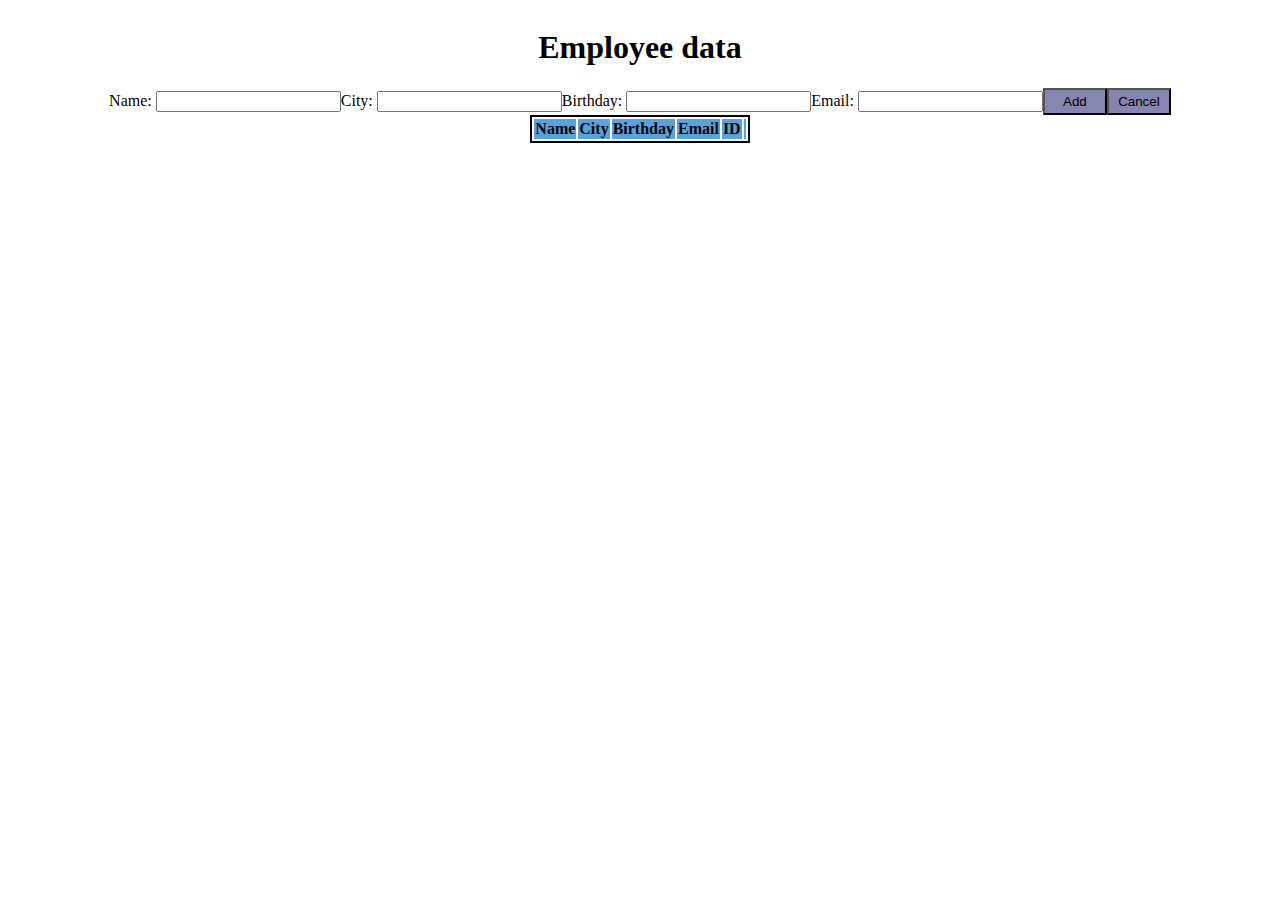
<file: additionalExercise/index.html>
<!DOCTYPE html>
<html lang="en">
<head>
    <meta charset="UTF-8">
    <meta http-equiv="X-UA-Compatible" content="IE=edge">
    <meta name="viewport" content="width=device-width, initial-scale=1.0">
    <title>Document</title>
    <link rel="stylesheet" href="index.css">
</head>
<body>
    <h1> Employee data </h1>
    <div class="addEmployee">
        <label for="name">Name:
            <input type="text" class="name"> </label>
        <label for="city">City:
            <input type="text" class="city"> </label>
        <label for="birthday">Birthday:
            <input type="text" class="birthday"> </label>
        <label for="email">Email:
            <input type="text" class="email"> </label>
        <label for="id" class="id"> </label>
        <button type="button" id="btnAdd"> Add </button>
        <button type="button" id="btnCancel"> Cancel </button>
    </div>
    <div class="container">
    <section class="tabla">
        <table >
            <thead>
                <tr>
                    <th>Name</th>
                    <th>City</th>
                    <th>Birthday</th>
                    <th>Email</th>
                    <th>ID</th>
                    <th></th>
                </tr>
            </thead>
            <tbody id="table">
            </tbody>
        </table>
        </section>
    </div>
    <script src="index.js"></script>
</body>
</html>
</file>
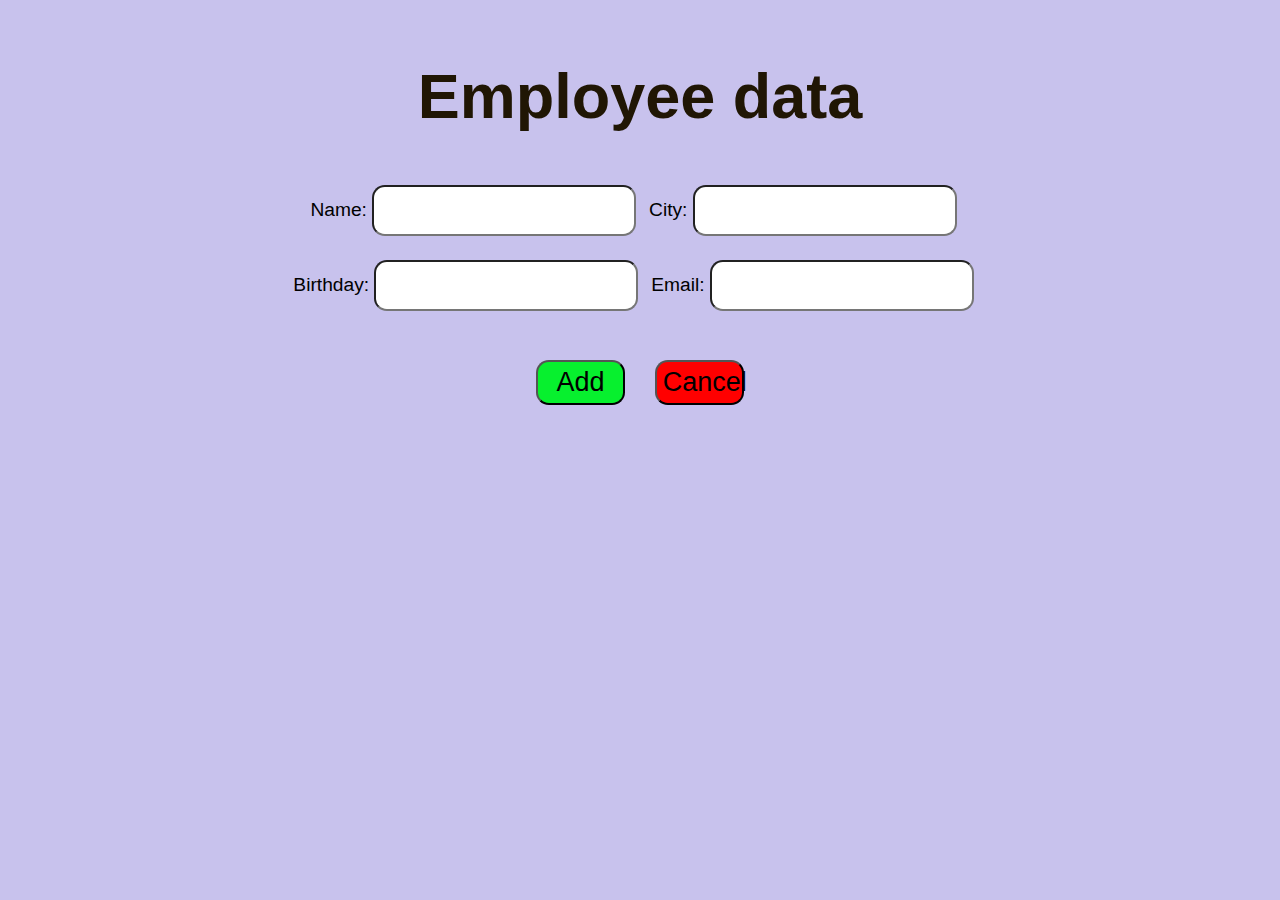
<file: additionalExersice2/index.html>
<!DOCTYPE html>
<html lang="en">
<head>
    <meta charset="UTF-8">
    <meta http-equiv="X-UA-Compatible" content="IE=edge">
    <meta name="viewport" content="width=device-width, initial-scale=1.0">
    <link rel="stylesheet" href="index.css">
    <title>Employee API</title>
</head>
<body>
    <h2> Employee data </h2>
    <div class="addEmployee">
        <label for="name">Name:
            <input type="text" class="name"> </label>
        <label for="city">City:
            <input type="text" class="city"> </label>
        <label for="birthday">Birthday:
            <input type="text" class="birthday"> </label>
        <label for="email">Email:
            <input type="text" class="email"> </label>
        <label for="id" class="id"> </label>
        <div class="divButton">
        <button type="button" id="btnAdd"> Add </button>
        <button type="button" id="btnCancel"> Cancel </button>
        </div>
    </div>
    <div class="employeeList">

    </div>
    <script src="index.js"></script>
</body>
</html>
</file>
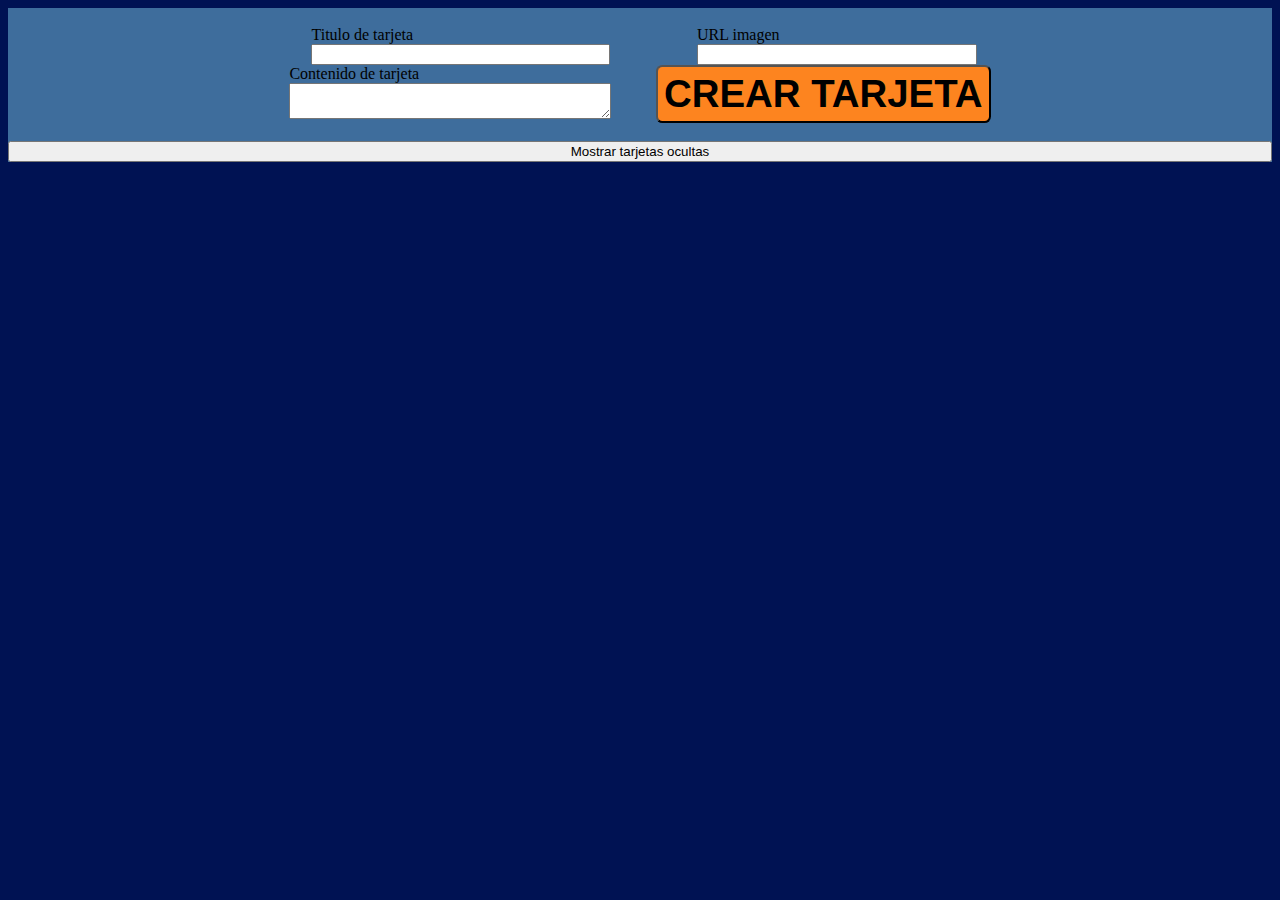
<file: 2022-11-16/exercise_2/index.html>
<!DOCTYPE html>
<html lang="en">
<head>
    <meta charset="UTF-8">
    <meta http-equiv="X-UA-Compatible" content="IE=edge">
    <meta name="viewport" content="width=device-width, initial-scale=1.0">
    <!-- CSS only -->
    <link href="https://cdn.jsdelivr.net/npm/bootstrap@5.2.2/dist/css/bootstrap.min.css" rel="stylesheet" integrity="sha384-Zenh87qX5JnK2Jl0vWa8Ck2rdkQ2Bzep5IDxbcnCeuOxjzrPF/et3URy9Bv1WTRi" crossorigin="anonymous">
    <link rel="stylesheet" href="index.css">
    <title>Create card</title>
</head>
<body>
<div class="container">
<form>
    <label>Titulo de tarjeta
    <input class="title" type="text"></label>
    <label>URL imagen
    <input class="url" type="url"></label>
    <label>Contenido de tarjeta
    <textarea class="textArea"></textarea></label>
    <button id="btnCrear" type="button"> Crear tarjeta </button>
</form>
<div class="cards">
    
</div>
<button id="showCardButton">Mostrar tarjetas ocultas</button>
</div>
<script src="index.js"></script>
</body>
</html>
</file>
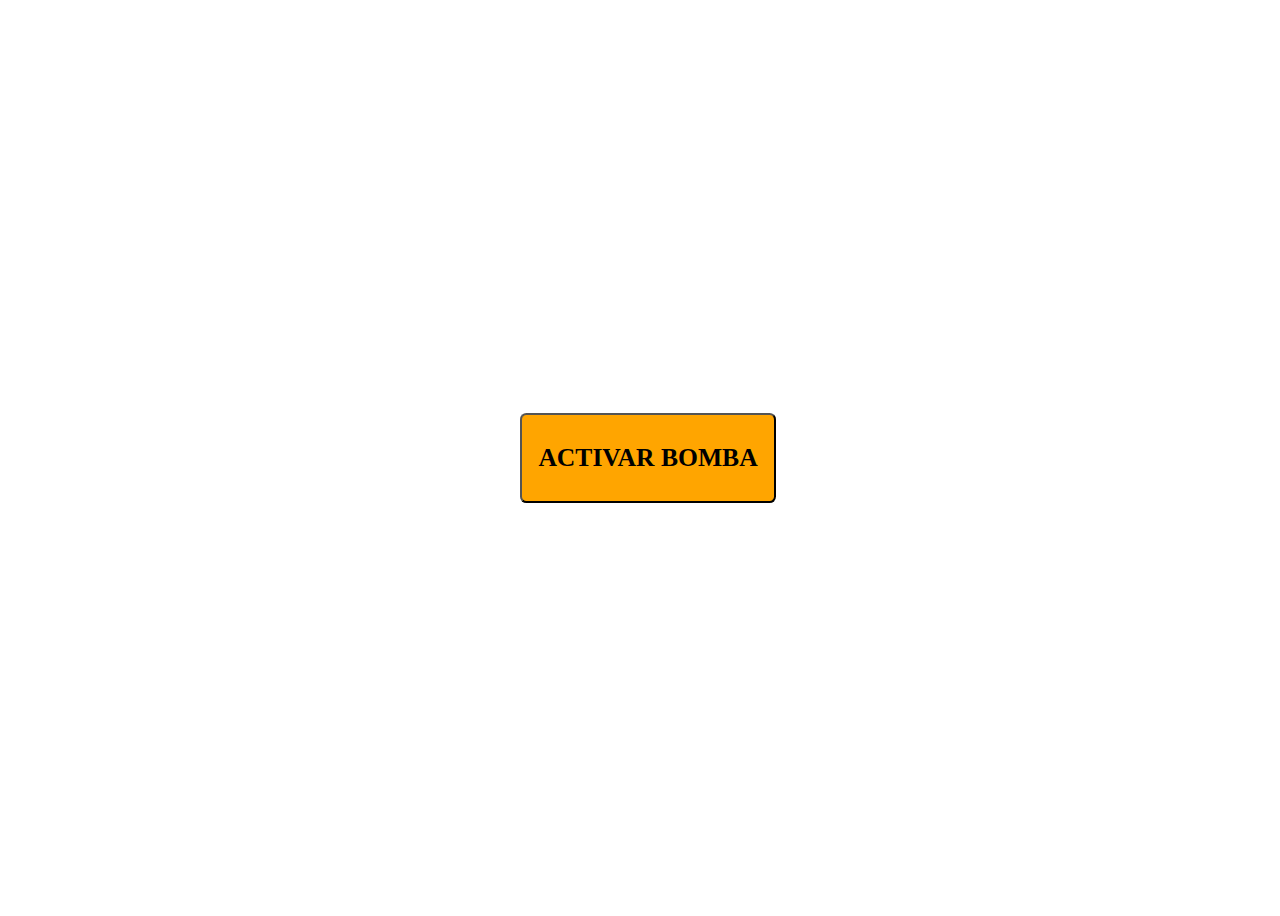
<file: 2022-11-16/exercise_3/index.html>
<!DOCTYPE html>
<html lang="es">
<head>
    <meta charset="UTF-8">
    <meta http-equiv="X-UA-Compatible" content="IE=edge">
    <meta name="viewport" content="width=device-width, initial-scale=1.0">
    <link rel="stylesheet" href="index.css">
    <title>Bomb</title>
</head>
<body>
    <div class="container">
    <button id="btnBomb">Activar Bomba</button>
    <audio id="bombSound" controls> 
    <source type="audio/wav" src="./bomb_planted.mp3">
    </audio>
    <audio id="explosion" controls> 
        <source type="audio/wav" src="./explosion_bomb.mp3">
        </audio>
    </div>
    <script src="index.js"></script>
</body>
</html>
</file>
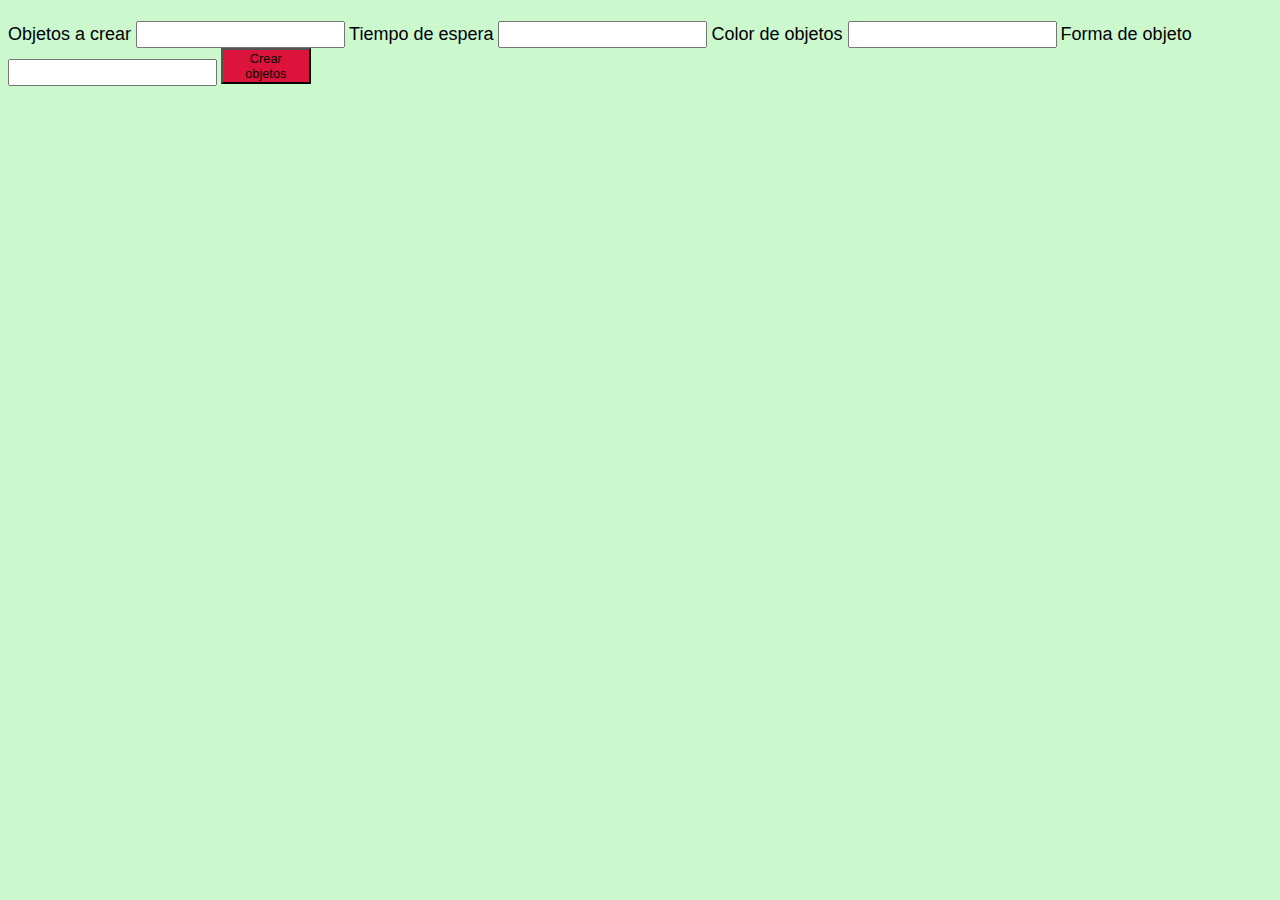
<file: 2022-11-21/exercise_3/index.html>
<!DOCTYPE html>
<html lang="en">
<head>
    <meta charset="UTF-8">
    <meta http-equiv="X-UA-Compatible" content="IE=edge">
    <meta name="viewport" content="width=device-width, initial-scale=1.0">
    <link rel="stylesheet" href="index.css">
    <title>Creando Divs</title>
</head>
<body>
    <div class="container">
        <div class="menuCreate">
            <form>
                <label>Objetos a crear
                <input class="numberDiv" type="text"></label>
                <label>Tiempo de espera
                <input class="timeCreate" type="text"></label>
                <label>Color de objetos
                <input  class="colourDiv" type="text"></label>
                <label>Forma de objeto
                <input class="formDiv" type="number"></label>
                <button id="btnCreate" type="button"> Crear objetos </button>
            </form>
        </div>
        <div class="box"></div>
    </div>
    <script src="index.js"></script>
</body> 
</html>
</file>
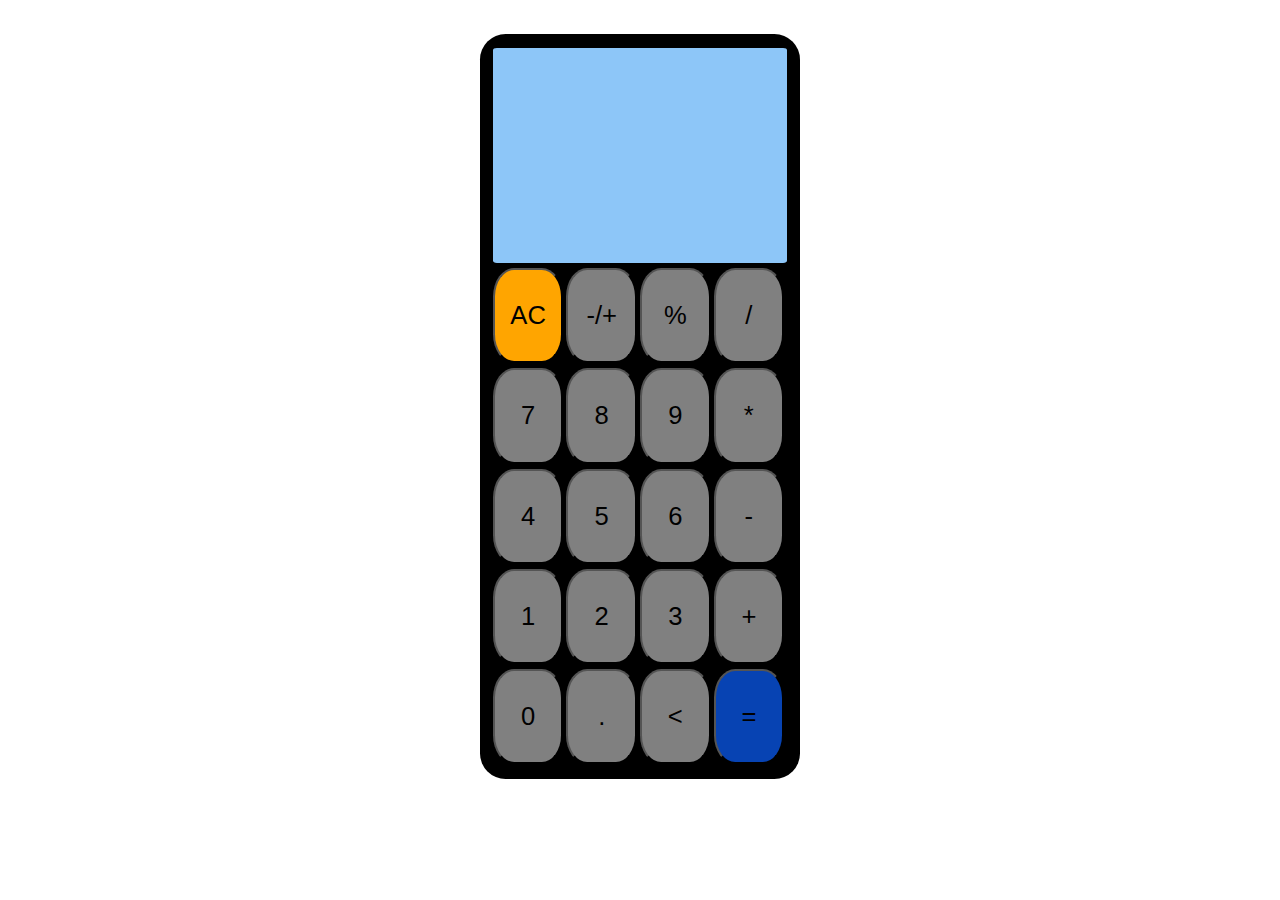
<file: 2022-11-21/exercise_2/calculator_1/index.html>
<!DOCTYPE html>
<html lang="es">
<head>
    <meta charset="UTF-8">
    <meta http-equiv="X-UA-Compatible" content="IE=edge">
    <meta name="viewport" content="width=device-width, initial-scale=1.0">
    <link rel="stylesheet" href="index.css">
    <title>Calculator</title>
</head>
<body>
    <div class="container">
        <div class="mainDisplay">
            <div class="operationDisplay"></div>
            <div class="resultDisplay"></div>
        </div>
        <div class="bodyButton">
            <button type="button" id="btn_clearAll"> AC </button>
            <button type="button" id="btn_sign" > -/+ </button>
            <button type="button" id="btn_percent" > % </button>
            <button type="button" id="btn_split"> / </button>
            <button type="button" id="btn_7"> 7 </button>
            <button type="button" id="btn_8"> 8 </button>
            <button type="button" id="btn_9"> 9 </button>
            <button type="button" id="btn_multiplication"> * </button>
            <button type="button" id="btn_4"> 4 </button>
            <button type="button" id="btn_5"> 5 </button>
            <button type="button" id="btn_6"> 6 </button>
            <button type="button" id="btn_rest"> - </button>
            <button type="button" id="btn_1"> 1 </button>
            <button type="button" id="btn_2"> 2 </button>
            <button type="button" id="btn_3"> 3 </button>
            <button type="button" id="btn_sum"> + </button>
            <button type="button" id="btn_0"> 0 </button>
            <button type="button" id="btn_point"> . </button>
            <button type="button" id="btn_clear"> < </button>
            <button type="button" id="btn_total"> = </button>
        </div>
    </div>
    <script src="index.js"></script>
</body>
</html>
</file>
<file: additionalExercise/index.css>
.addEmployee{
    display: flex;
    flex-direction: row;
    flex-wrap: wrap;
    width: 100%;
    height: 45%;
    justify-content: center;
    align-items: center;
}
td {
    width: 10em;
    height: 2em;
    cursor: pointer;
}
table,
td,
tr {
    margin: auto;
    border: 2px solid black;
    text-align: center;
}
thead,
tbody{
    width: 80%;
}
body {
    display: flex;
    flex-direction: column;
    flex-wrap: wrap;
    justify-content: center;
}
button{
    width: 5vw;
    height: 3vh;
    background-color: rgba(18, 18, 101, 0.514);
}
h1 {
    width: 100%;
    text-align: center;
}
tr:nth-child(n):hover {
    background-color: rgb(55, 43, 226);
}
tr:nth-child(odd) {
    background-color: rgb(87, 162, 223);
}
.oculto {
    display: none;
}
</file>
<file: additionalExersice2/index.css>
body {
    display: flex;
    flex-direction: column;
    justify-content: center;
    align-items: center;
    background-color: rgba(195, 188, 235, 0.918);
}
.employeeList{
    display: flex;
    flex-direction: row;
    flex-wrap: wrap;
    justify-content: space-around;
}
.addEmployee{
    display: flex;
    flex-direction: row;
    flex-wrap: wrap;
    justify-content: center;
    width: 60vw;
    height: 30vh;
}
input{
    font-size: 1.4vw;
    font-family: Georgia, 'Times New Roman', Times, serif;
    height: 5vh;
    width: 20vw;
    border-radius: 1vw;
    margin-right:1vw ;
}
label{
    font-size: 1.5vw;
    font-family: 'Franklin Gothic Medium', 'Arial Narrow', Arial, sans-serif;
}
h2 {
    font-family: 'Franklin Gothic Medium', 'Arial Narrow', Arial, sans-serif;
    font-size: 7vh;
    color: rgb(32, 22, 4);
}
#btnAdd,.btnEdit{
    background-color: rgb(7, 240, 46);
}
#btnCancel,.btnDelete{
    background-color: red;
}
.id {
    margin: 0vw 25vw 0vw 25vw;
}
.card{
    display: flex;
    flex-direction: column;
    justify-content: space-around;
    width: 18%;
    height: 100%;
    margin: 0vw 2vw 2vw 0vw;
    text-align: center;
    background-color: cornflowerblue;
    border-radius: 2rem;
}
.btnEdit,.btnDelete,#btnCancel,#btnAdd{
    width: 7vw;
    height: 5vh;
    font-size: 3vh;
    border-radius: 1vw;
    margin: 0vw 1vw 2vw 1vw;
}
</file>
<file: 2022-11-16/exercise_2/index.css>
body {
    background-color: #001253;
    font-family:'Rubik Moonrocks', cursive; 
}
.container {
    width: 100%;
    height: 100%;
    display: flex;
    flex-direction: column;
    background-color: #3E6D9C;
}
form {
    display: flex;
    flex-flow: row wrap;
    justify-content: space-around;
    padding: 2vh 20vw 2vh 20vw;
}
.card {
    width: 18rem;
    background-color: #FD841F;
    text-align: center;
    margin: 2vh auto 2vh auto ;
}
.card-title{
    background-color: #E14D2A ;
    text-transform: uppercase;
}
#btnCrear {
    border-radius: 0.5vw;
    background-color: #FD841F;
    font-weight: 700;
    text-transform: uppercase;
    font-size: 3vw;
}
#btnCrear:hover{
    background-color: #E14D2A;
}
input, textarea {
    width: 100%;
}
.cards {
    display: flex;
    flex-flow: row wrap;
}
.hide {
    display: none;
}
</file>
<file: 2022-11-16/exercise_3/index.css>
body {
    width: 100%;
    height: 100%;
}
.container, .divCounter, .containerEnviroment {
    height: 100vh;
    display: flex;
    align-items: center;
    justify-content: center;
}
.container {
    background-image: url("https://alfabetajuega.com/hero/2021/05/colocando-bomba-cs-go.jpg?width=1200");
    background-size:cover;
}
.containerEnviroment{
    flex-direction: column;
}
.dimension {
    width: 8vw;
    height: 15vh;
    margin-right: 1vw;
    border-radius: 1vw;
    border: black 3px solid;
}
.yellow {
    background-color: yellow;
}
.orange {
    background-color: orange;
}
.red {
    background-color: red;
}
.hide {
    display: none;
}
.img {
    width: 95vw;
    height: 95vh;
}
.counter {
    font-size: 15vh;
    font-family: 'Times New Roman', Times, serif;
    color: aliceblue;
}
#btnBomb{
    width: 20vw;
    height: 10vh;
    font-size: 2vw;
    font-family: 'Times New Roman', Times, serif;
    background-color: orange;
    text-transform: uppercase;
    font-weight: 700;
    border-radius: 0.5vw;
}
#btnBomb:hover{
    background-color: red;
    width: 25vw;
    height: 15vh;
    font-size: 2.5vw ;
}
#bombSound, #explosion {
    display: none;
}
</file>
<file: 2022-11-21/exercise_3/index.css>
:root{
--background-color: ;
--border-radius: ;
}
body {
    background-color: rgba(50, 226, 56, 0.246);
}
label, input{
    font-size: 2vh;
    font-family: 'Gill Sans', 'Gill Sans MT', Calibri, 'Trebuchet MS', sans-serif;
}
button{
    width: 7vw;
    background-color: crimson;
    font-size: 1vw;
}
.menuCreate{
    display: flex;
    align-items: center;
    justify-content: space-around;
    height: 10vh;
    margin-bottom: 4vh;
}
.container {
    height: max-content;
    display: flex;
    flex-direction: column;
}
.box {
    display: flex;
    flex-direction: row;
    flex-wrap: wrap;
}
.styleDiv {
    width: 5vw;
    height: 20vh;
    margin: 0.5vw 0.5vw 0.5vw 0.5vw;
    border: black 2px solid ;
    background-color: var(--background-color);
    border-radius: var(--border-radius);
}
</file>
<file: 2022-11-21/exercise_2/calculator_1/index.css>
body{
    display: flex;
    align-items: center;
    justify-content: center;
    background-image: url("https://img.freepik.com/fotos-premium/cosas-oficina-mesa-lugar-trabajo-vista-superior_36247-632.jpg");
    background-size: cover;
}
.container {
    width: 23vw;
    height: 80vh;
    display: flex;
    flex-direction: column;
    align-items: center;
    justify-content: center;
    padding: 1vw 1vw 1vw 1vw;
    margin-top: 2vw;
    border-radius: 2vw;
    background-color: black;
}
.bodyButton {
    width: 100%;
    height: 70%;
    display: flex;
    flex-direction: row;
    flex-wrap: wrap;
}
.mainDisplay {
    width: 100%;
    height: 30%;
    display: flex;
    flex-direction: column;
    border: black 0.2vw solid;
    border-radius: 2%;
    background-color: rgb(141, 198, 248);
}
.operationDisplay, .resultDisplay {
    display: flex;
    width: 100%;
    height: 30%;
    font-size: 6vh;
    align-items: center;
    justify-content: end;
}
.resultDisplay {
    height: 70%;
    font-size: 7vh;
}
#btn_0,
#btn_1,
#btn_2,
#btn_3,
#btn_4,
#btn_5,
#btn_6,
#btn_7,
#btn_8,
#btn_9,
#btn_point,
#btn_clear,
#btn_sum,
#btn_rest,
#btn_split,
#btn_multiplication,
#btn_clearAll,
#btn_sign,
#btn_percent,
#btn_total  {
    width: 24%;
    height: 19%;
    margin: 1% 1% 0 0;
    border-radius: 30%;
    background-color: gray;
    font-size: 2vw;
}
#btn_total{
    background-color: rgb(7, 67, 179);
}
#btn_clearAll{
    background-color: orange;
}
@media screen and (max-width: 800px) {
    .container {
        height: 60vw;
        width: 40vw;
    }
    .operationDisplay{
        font-size: 4vh;
    }
    .resultDisplay {
        font-size: 5vh;
    }
}
</file>
